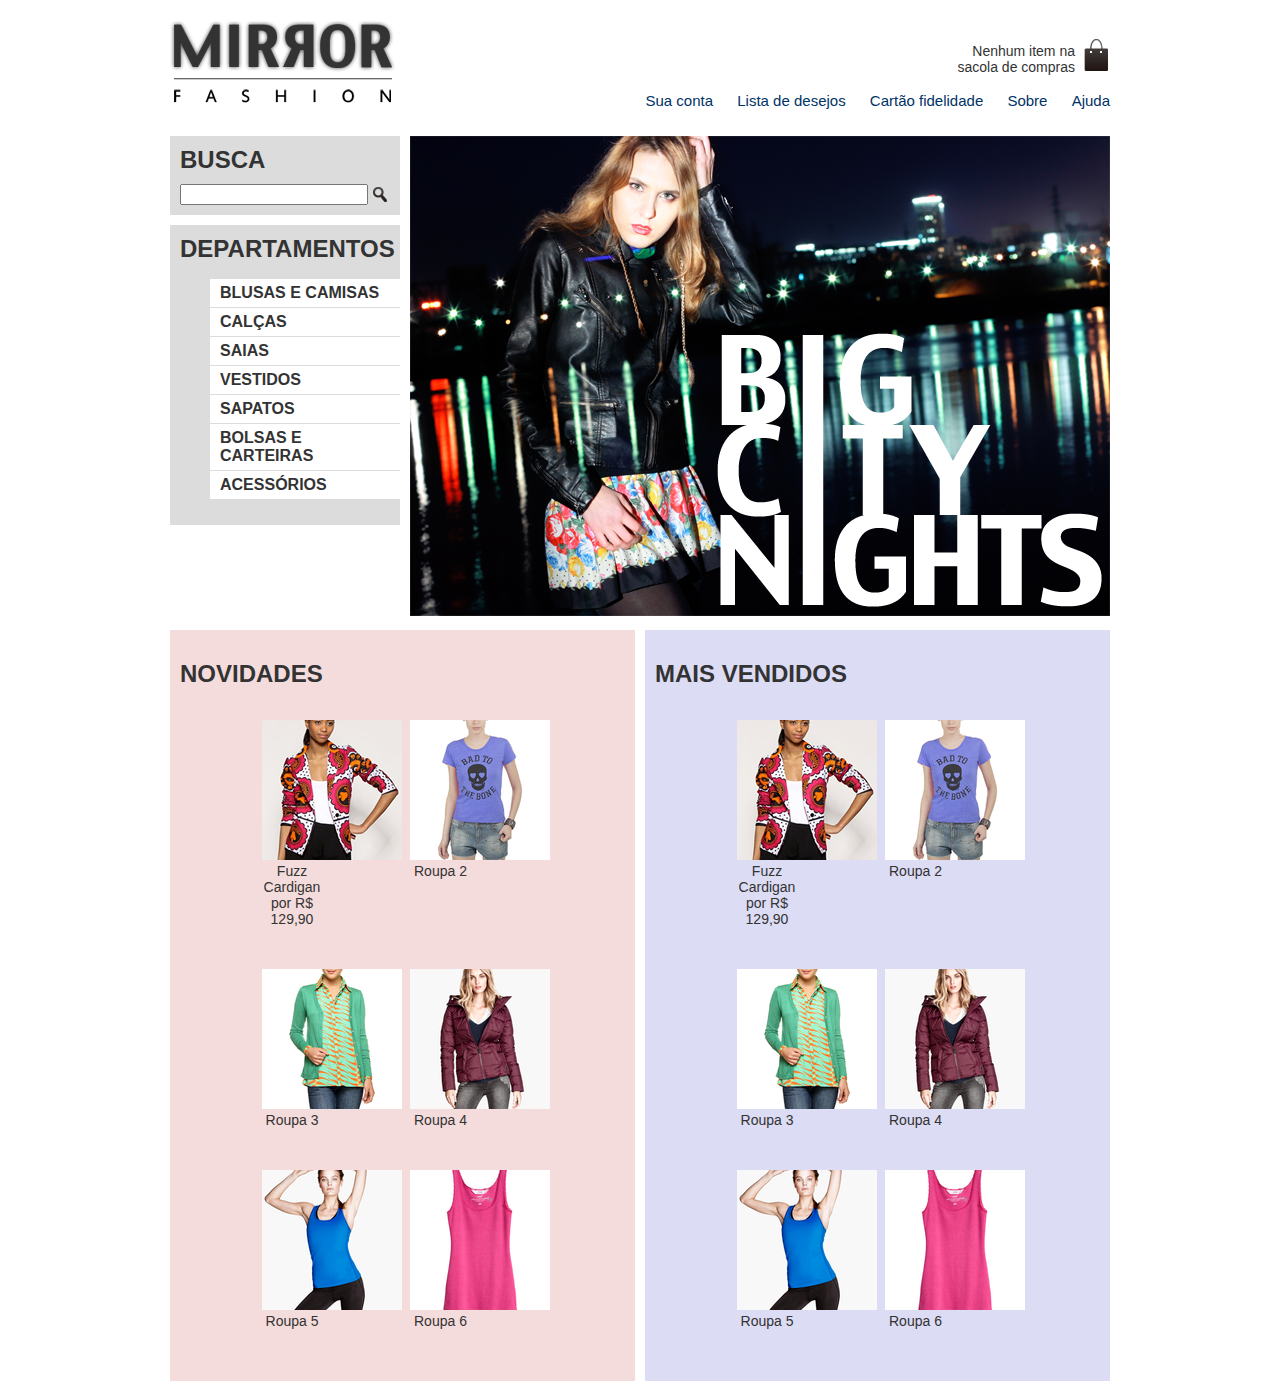
<file: index.html>
<!DOCTYPE html>
<html>
	<head>
		<title>Mirror Fashion</title>
		<meta charset="utf-8">
		<link rel="stylesheet" type="text/css" href="css/estilos.css">
	</head>
	<body>
		<header class="container">
			<h1><img src="img/logo.png" alt="Mirror Fashion"></h1>

			<p class="sacola">
				Nenhum item na sacola de compras
			</p>

			<nav class="menu-opcoes">
				<ul>
					<li><a href="#">Sua conta</a></li>
					<li><a href="#">Lista de desejos</a></li>
					<li><a href="#">Cartão fidelidade</a></li>
					<li><a href="sobre.html">Sobre</a></li>
					<li><a href="#">Ajuda</a></li>
				</ul>				
			</nav>
		</header>

		<div class="container destaque">
			<section class="busca">
				<h2>Busca</h2>

				<form>
					<input type="search" name="">
					<input type="image" name="" src="img/busca.png">
				</form>
			</section>

			<section class="menu-departamentos">
				<h2>Departamentos</h2>

				<nav>
					<ul>
						<li><a href="#">Blusas e Camisas</a></li>
						<li><a href="#">Calças</a></li>
						<li><a href="#">Saias</a></li>
						<li><a href="#">Vestidos</a></li>
						<li><a href="#">Sapatos</a></li>
						<li><a href="#">Bolsas e Carteiras</a></li>
						<li><a href="#">Acessórios</a></li>
					</ul>
				</nav>
			</section>

			<img src="img/destaque-home.png" alt="Promoção: Big City Night">
		</div>

		<div class="paineis container">
			<section class="painel novidades">
				<h2>Novidades</h2>

				<ol>
					<li>
						<a href="produto.html">
							<figure>
								<img src="img/produtos/miniatura1.png">

								<figcaption>Fuzz Cardigan por R$ 129,90</figcaption>
							</figure>
						</a>
					</li>
					<li>
						<a href="produto.html">
							<figure>
								<img src="img/produtos/miniatura2.png">

								<figcaption>Roupa 2</figcaption>
							</figure>
						</a>
					</li>
					<li>
						<a href="produto.html">
							<figure>
								<img src="img/produtos/miniatura3.png">

								<figcaption>Roupa 3</figcaption>
							</figure>
						</a>
					</li>
					<li>
						<a href="produto.html">
							<figure>
								<img src="img/produtos/miniatura4.png">

								<figcaption>Roupa 4</figcaption>
							</figure>
						</a>
					</li>
					<li>
						<a href="produto.html">
							<figure>
								<img src="img/produtos/miniatura5.png">

								<figcaption>Roupa 5</figcaption>
							</figure>
						</a>
					</li>
					<li>
						<a href="produto.html">
							<figure>
								<img src="img/produtos/miniatura6.png">

								<figcaption>Roupa 6</figcaption>
							</figure>
						</a>
					</li>
				</ol>
			</section>

			<section class="painel mais-vendidos">
				<h2>Mais Vendidos</h2>

				<ol>
					<li>
						<a href="produto.html">
							<figure>
								<img src="img/produtos/miniatura1.png">

								<figcaption>Fuzz Cardigan por R$ 129,90</figcaption>
							</figure>
						</a>
					</li>
					<li>
						<a href="produto.html">
							<figure>
								<img src="img/produtos/miniatura2.png">

								<figcaption>Roupa 2</figcaption>
							</figure>
						</a>
					</li>
					<li>
						<a href="produto.html">
							<figure>
								<img src="img/produtos/miniatura3.png">

								<figcaption>Roupa 3</figcaption>
							</figure>
						</a>
					</li>
					<li>
						<a href="produto.html">
							<figure>
								<img src="img/produtos/miniatura4.png">

								<figcaption>Roupa 4</figcaption>
							</figure>
						</a>
					</li>
					<li>
						<a href="produto.html">
							<figure>
								<img src="img/produtos/miniatura5.png">

								<figcaption>Roupa 5</figcaption>
							</figure>
						</a>
					</li>
					<li>
						<a href="produto.html">
							<figure>
								<img src="img/produtos/miniatura6.png">

								<figcaption>Roupa 6</figcaption>
							</figure>
						</a>
					</li>
				</ol>
			</section>
		</div>
	</body>
</html>
</file>
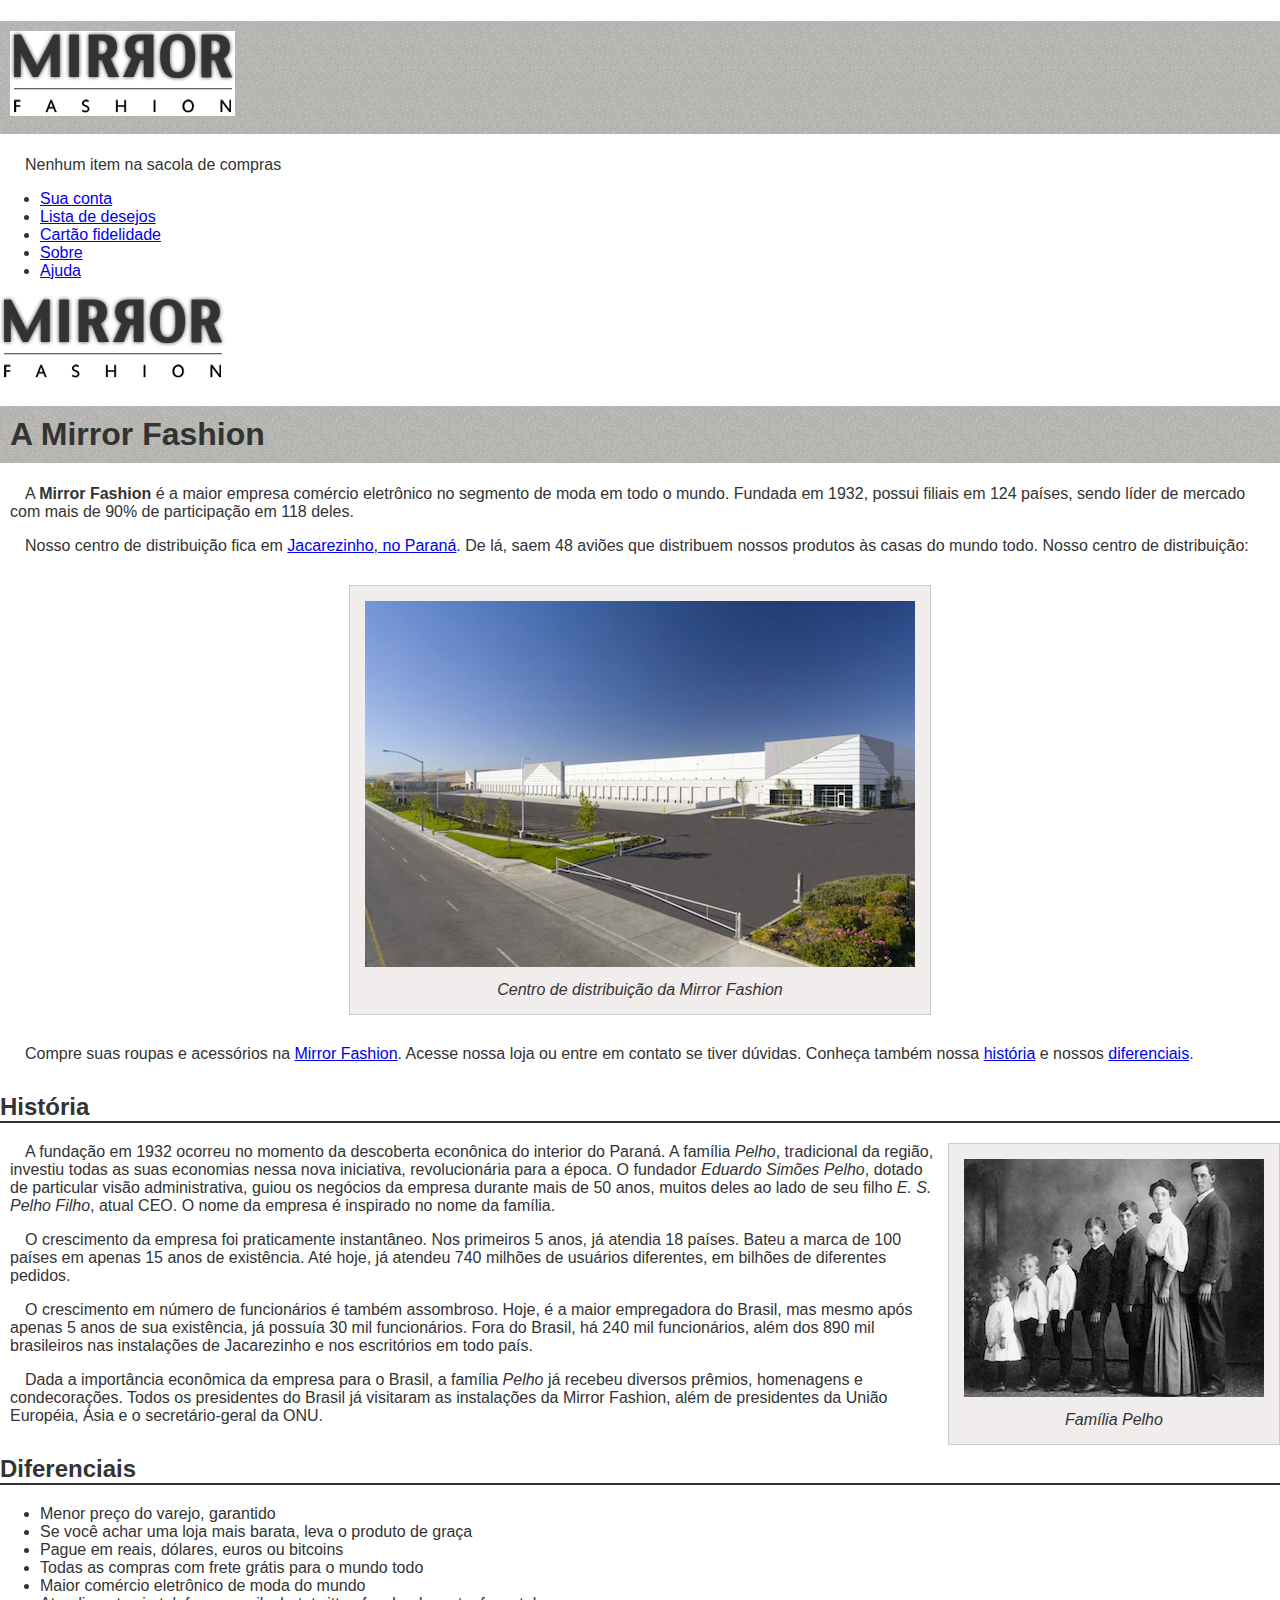
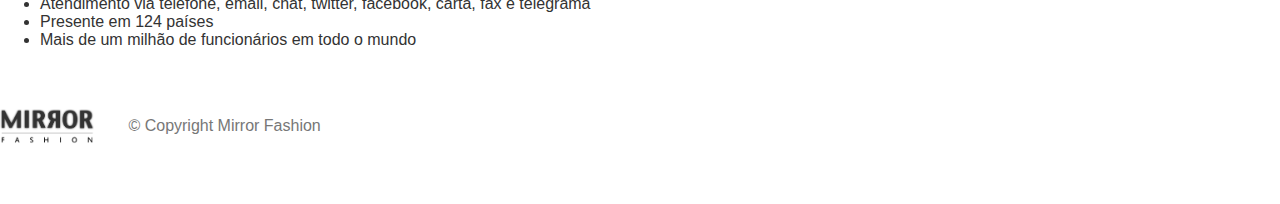
<file: sobre.html>
<!DOCTYPE html>
<html>
<head>
	<meta charset="utf-8"/>
	<title>Sobre a Mirror Fashion</title>
	<link rel="stylesheet" type="text/css" href="css/sobre.css">
</head>
<body>
	<header class="container">
		<h1><img src="img/logo.png" alt="Mirror Fashion"></h1>

		<p class="sacola">
			Nenhum item na sacola de compras
		</p>

		<nav class="menu-opcoes">
			<ul>
				<li><a href="#">Sua conta</a></li>
				<li><a href="#">Lista de desejos</a></li>
				<li><a href="#">Cartão fidelidade</a></li>
				<li><a href="sobre.html">Sobre</a></li>
				<li><a href="#">Ajuda</a></li>	
			</ul>				
		</nav>
	</header>

	<img src="img/logo.png">

	<h1>A Mirror Fashion</h1>

	<p>
	A <strong>Mirror Fashion</strong> é a maior empresa comércio eletrônico no segmento de moda em todo o mundo. 
	Fundada em 1932, possui filiais em 124 países, sendo líder de mercado com mais de 90% de 
	participação em 118 deles.
	</p>

	<p>
	Nosso centro de distribuição fica em <a href="https://maps.google.com.br/?q=Jacarezinho">Jacarezinho, no Paraná</a>. De lá, saem 48 aviões que 
	distribuem nossos produtos às casas do mundo todo. Nosso centro de distribuição:
	</p>

	<figure id="centro-distribuicao">
		<img src="img/centro-distribuicao.png">
		<figcaption>Centro de distribuição da Mirror Fashion</figcaption>
	</figure>

	<p>
	Compre suas roupas e acessórios na <a href="index.html">Mirror Fashion</a>. Acesse nossa loja ou entre em contato 
	se tiver dúvidas. Conheça também nossa <a href="#historia">história</a> e nossos <a href="#diferenciais">diferenciais</a>.
	</p>


	<h2 id="historia">História</h2>

	<figure id="familia-pelho">
		<img src="img/familia-pelho.jpg">
		<figcaption>Família Pelho</figcaption>
	</figure>

	<p>
	A fundação em 1932 ocorreu no momento da descoberta econônica do interior do Paraná. A 
	família <em>Pelho</em>, tradicional da região, investiu todas as suas economias nessa nova iniciativa, 
	revolucionária para a época. O fundador <em>Eduardo Simões Pelho</em>, dotado de particular visão 
	administrativa, guiou os negócios da empresa durante mais de 50 anos, muitos deles ao lado 
	de seu filho <em>E. S. Pelho Filho</em>, atual CEO. O nome da empresa é inspirado no nome da família.
	</p>

	<p>
	O crescimento da empresa foi praticamente instantâneo. Nos primeiros 5 anos, já atendia 18 países. 
	Bateu a marca de 100 países em apenas 15 anos de existência. Até hoje, já atendeu 740 milhões 
	de usuários diferentes, em bilhões de diferentes pedidos.
	</p>

	<p>
	O crescimento em número de funcionários é também assombroso. Hoje, é a maior empregadora do 
	Brasil, mas mesmo após apenas 5 anos de sua existência, já possuía 30 mil funcionários. Fora do 
	Brasil, há 240 mil funcionários, além dos 890 mil brasileiros nas instalações de Jacarezinho e 
	nos escritórios em todo país.
	</p>

	<p>
	Dada a importância econômica da empresa para o Brasil, a família <em>Pelho</em> já recebeu diversos prêmios, 
	homenagens e condecorações. Todos os presidentes do Brasil já visitaram as instalações da Mirror 
	Fashion, além de presidentes da União Européia, Ásia e o secretário-geral da ONU.
	</p>

	<h2 id="diferenciais">Diferenciais</h2>

	<ul>
		<li>Menor preço do varejo, garantido</li>
		<li>Se você achar uma loja mais barata, leva o produto de graça</li>
		<li>Pague em reais, dólares, euros ou bitcoins</li>
		<li>Todas as compras com frete grátis para o mundo todo</li>
		<li>Maior comércio eletrônico de moda do mundo</li>
		<li>Atendimento via telefone, email, chat, twitter, facebook, carta, fax e telegrama</li>
		<li>Presente em 124 países</li>
		<li>Mais de um milhão de funcionários em todo o mundo</li>
	</ul>

	<div id="rodape">
		<img src="img/logo.png">

		&copy; Copyright Mirror Fashion
	</div>
</body>
</html>
</file>
<file: css/estilos.css>
.sacola {
	background: url(../img/sacola.png) no-repeat right;

	font-size: 14px;
	text-align: right;
	padding-right: 35px;
	width: 140px;
	padding-top: 8px;
	position: absolute;
	top: 0;
	right: 0;
}

.menu-opcoes ul {
	font-size: 15px;
	list-style-type: none;
}

.menu-opcoes a {
	color: #036;
	text-decoration: none;
}

body {
	color: #333;
	font-family: "Lucida Sans Unicode", "Lucida Grande", sans-serif;
}

.menu-opcoes li {
	display: inline;
	margin-left: 20px;
}

.container {
	margin: 0 auto;
	width: 940px;
}

header {
	position: relative;
}

.menu-opcoes {
	position: absolute;
	bottom: -10px;
	right: 0;
	margin-top: 30px;
} 

.busca,
.menu-departamentos {
	background-color: #dcdcdc;
	font-weight: bold;
	text-transform: uppercase;

	margin-right: 10px;
	width: 230px;

	float: left;
}

.busca h2,
.busca form,
.menu-departamentos h2 {
	margin: 10px;
}

.menu-departamentos li {
	background-color: white;
	margin-bottom: 1px;
	padding: 5px 10px;
}

.menu-departamentos a {
	text-decoration: none;
	color: #333;
}

.busca input {
	vertical-align: middle;
}

.busca input[type=search] {
	width: 188px;
}

.menu-departamentos {
	clear: left;
	margin-top: 10px;
	padding-bottom: 10px
}

.destaque {
	margin-top: 10px;
}

.menu-departamentos ul {
	list-style-type: none;
}

.painel {
	margin: 10px 0;
	padding: 10px;
	width: 445px;
}

.novidades {
	float: left;
}

.mais-vendidos {
	float: right;
}

.painel li {
	display: inline-block;
	vertical-align: top;
	width: 140px;

	margin: 2px;
	padding-bottom: 10px;
}
.painel h2 {
	color: #333;
	font-weight: bold;
	text-transform: uppercase;

	margin-bottom: 10px;
}

.painel a {
	color: #333;
	font-size: 14px;
	text-align: center;
	text-decoration: none;
}

.novidades {
	background-color: #F5DCDC
}

.mais-vendidos {
	background-color: #DCDCF5;
}

footer {
	background-image: url(../img/fundo-rodape.png);
	clear: both;	
	padding: 20px 0;
}

.social a {
	height: 32px;
	width: 32px;

	display: block;
	text-indent: -9999px;
}
/*
.social a [href*="facebook.com"] {
	background-image: url(../img/facebook.png);
}

.social a [href*="twitter.com"] {
	background-image: url(../img/twitter.png);
}

.social a [href*="plus.google.com"] {
	background-image: url(../img/googleplus.png);
}
*/

#fb {
	background-image: url(../img/facebook.png);
}

#twitter {
	background-image: url(../img/twitter.png);
}

#googleplus {
	background-image: url(../img/googleplus.png);
}

footer .container {
	position: relative;
}

.social {
	position: absolute;
	top: 12px;
	right: 0;
}

.social li {
	float: left;
	margin-left: 25px;
}
</file>
<file: css/sobre.css>
body {
	color: #333333;
	font-family: "Lucida Sans Unicode", "Lucida Grande", sans-serif;
	margin-left: auto;
	margin-right: auto;
	width: : 940px;
}

h1 {
	background-image: url(../img/sobre-background.jpg);
	padding: 10px;
}

h2 {
	border-bottom: 2px solid #333333;
	margin-top: 30px;
}

figure {
	background-color: #F2EDED;
	border: 1px solid #CCC;
	text-align: center;
	padding: 15px;
	margin: 30px;
}

figcaption {
	font-style: italic;
	margin-top: 10px;
}

p {
	padding: 0 10px;
	text-indent: 15px;
}

#centro-distribuicao {
	margin-left: auto;
	margin-right: auto;
	width: 550px;
}

#rodape {
	color: #777;
	margin: 30px 0;
	padding: 30px 0;
}

#rodape img {
	margin-right: 30px;
	vertical-align: middle;
	width: 94px;
}

#familia-pelho {
	float: right;
	margin: 0 0 10px 10px;
}

#centro-distribuicao {
}

#teste {
	width: 30%;
}
</file>
